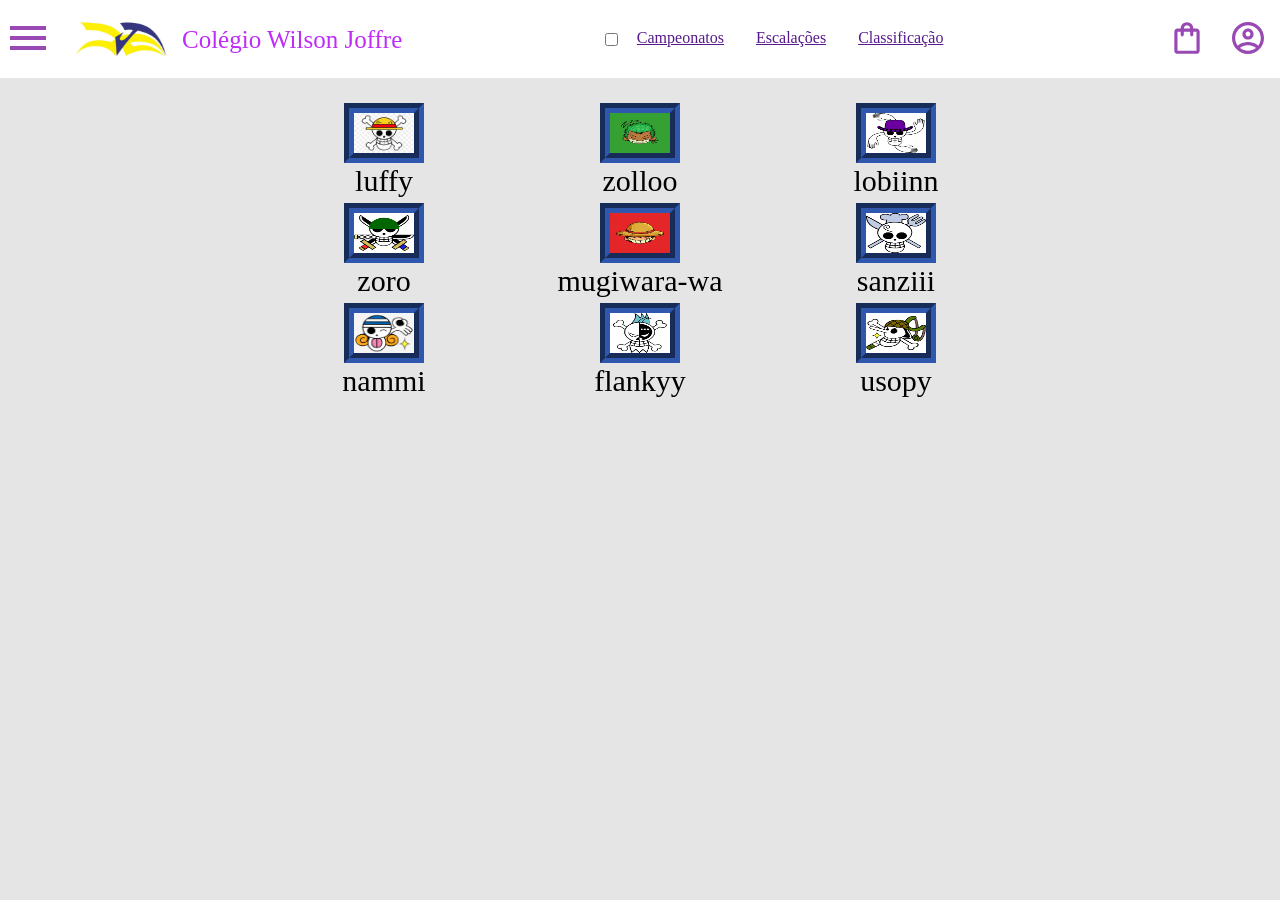
<file: index.html>
<!DOCTYPE html>
<html lang="en">
<head>
    <meta charset="UTF-8">
    <meta name="viewport" content="width=device-width, initial-scale=1.0">
    <title>Document</title>
    <link rel="stylesheet" href="reset.css">
    <link rel="stylesheet" href="style.css">

</head>
<body>
    <header class="cabecalho">
        <div class="container">
            <input type="checkbox" id="menu" class="container__botao">
            <label for="menu">
                <span class="cabecalho__menu-hamburguer container__imagem"></span>
            </label>
            <ul class="lista-menu">
              <li class="Titulo_Li">Times de Futebol</li>
              <li class="Item_Li">Botafogo</li>
              <li class="Item_Li">Corinthians</li>
              <li class="Item_Li">Manchester city</li>
              <li class="Item_Li">Real Madrid</li>
              <li class="Item_Li">Gremio</li>
              <li class="Item_Li">Inter de Milão</li>
              <li class="Item_Li">Smpaio Correa</li>
              <li class="Item_Li">Avai F.C</li>
              <li class="Item_Li">Athletico Paranaense</li>
            </ul>

           <a href="#"><img class="container__imagem" src="img/logo 1.svg" alt="logotipo da biblioteca start"></a>
           <h1 class="titulo_W">Colégio Wilson Joffre</h1>
        </div>
        <ul class="opcoes">
            <input type="checkbox" id="opcoes-menu" class="opcoes-bot">
            <label for="opcoes-menu">
                <li class="opcoes-li"><a href="" class="opcoes-a">Campeonatos</a></li>
            </label>
            <ul class="lista-menu">
                <li class="Item_Li">Botafogo</li>
                <li class="Item_Li">Corinthians</li>
                <li class="Item_Li">Manchester city</li>
                <li class="Item_Li">Real Madrid</li>
                <li class="Item_Li">Gremio</li>
                <li class="Item_Li">Inter de Milão</li>
                <li class="Item_Li">Smpaio Correa</li>
                <li class="Item_Li">Avai F.C</li>
                <li class="Item_Li">Athletico Paranaense</li>
            </ul>
            <li class="opcoes-li"><a href="" class="opcoes-a">Escalações</a></li>
            <li class="opcoes-li"><a href="" class="opcoes-a">Classificação</a></li>
        </ul>
        <div class="container">

           <a href="#"><img class="container__imagem container__imagem--transparente" src="img/Favoritos.svg" alt="meus Favoritos"></a>
           <a href="#"><img class="container__imagem" src="img/Emprestimos.svg" alt="meus empréstimos"></a>
           <a href="#"><img class="container__imagem" src="img/Usuario.svg" alt="meu perfil"></a>
        </div>
    </header>
        <div class="div-todasimagens">
            <span>
            </span>
            <div class="div-imagem">
                <img class="Imagem" src="img/luffy.png" alt="">
                <h1 class="titulo">luffy</h1>
            </div>
            <div class="div-imagem">
                <img class="Imagem" src="img/zoro01.png" alt="">
                <h1 class="titulo">zolloo</h1>
            </div>
            <div class="div-imagem">
                <img class="Imagem" src="img/robin.png" alt="">
                <h1 class="titulo">lobiinn</h1>
            </div>
            <span>
            </span>
            <span>
            </span>
            <div class="div-imagem">
                <img class="Imagem" src="img/zoro.png" alt="">
                <h1 class="titulo">zoro</h1>
            </div>

            <div class="div-imagem">
                <img class="Imagem" src="img/luffy01.png" alt="">
                <h1 class="titulo">mugiwara-wa</h1>
            </div>
            <div class="div-imagem">
                <img class="Imagem" src="img/sanji.png" alt="">
                <h1 class="titulo">sanziii</h1>
            </div>
            <span>
            </span>
            <span>
            </span>
            <div class="div-imagem">
                <img class="Imagem" src="img/nami.png" alt="">
                <h1 class="titulo">nammi</h1>
            </div>
            <div class="div-imagem">
                <img class="Imagem" src="img/franky.png" alt="">
                <h1 class="titulo">flankyy</h1>
            </div>
            <div class="div-imagem">
                <img class="Imagem" src="img/usopp.png" alt="">
                <h1 class="titulo">usopy</h1>
            </div>
        </div>

    </section>
</body>
</html>
</file>
<file: style.css>
@import url(styles/header.css);
@import url(styles/grid.css);
:root{
    --cor-de-fundo: #e5e5e5;
    --branco: #FFFFFF;
    --amarelo:  #FECD2F;
    --roxo-degrade: 
    linear-gradient(94.49deg,  #733887 35.48%,  #C75EEB 143.32%);

}
body{
    background-color: var(--cor-de-fundo);
}
</file>
